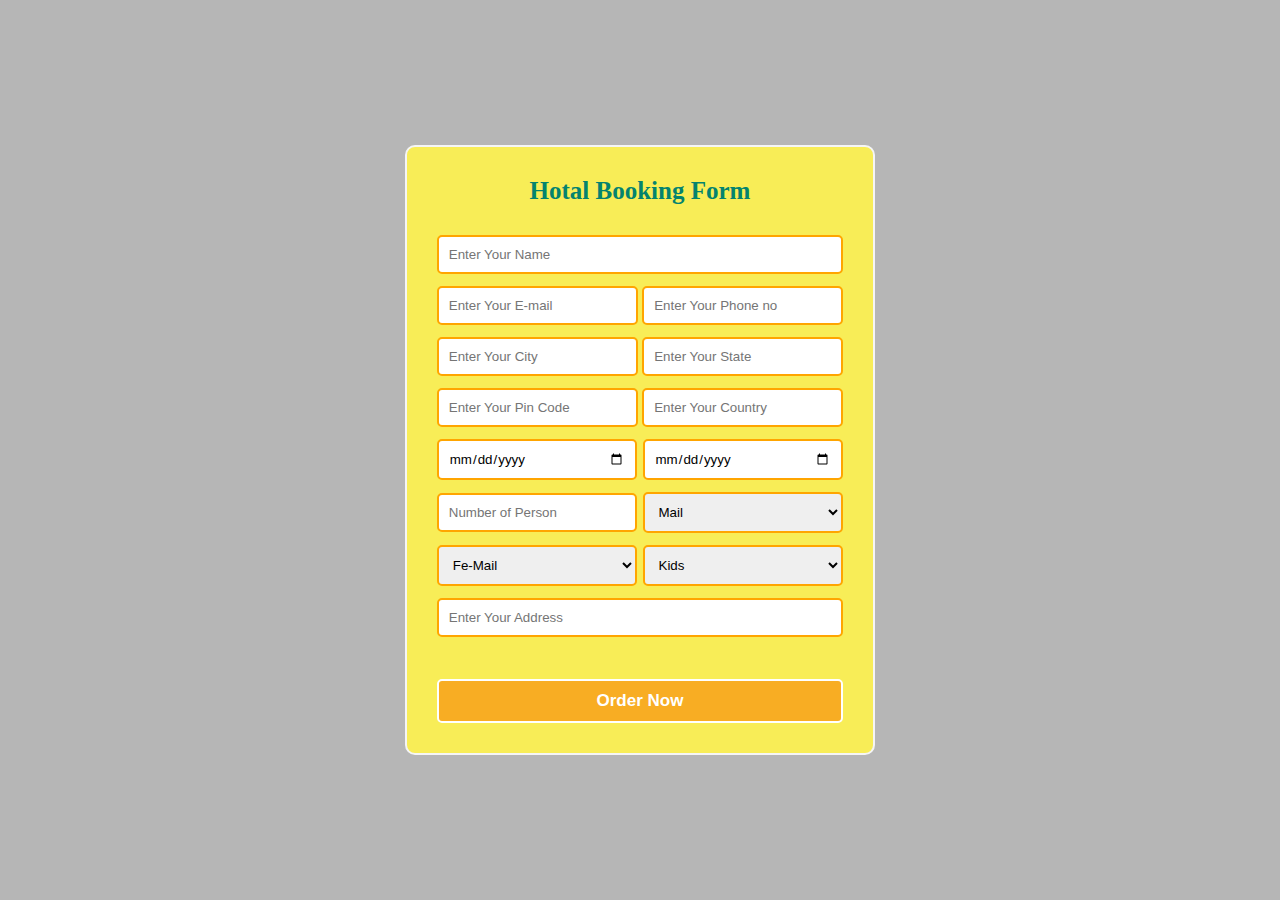
<file: index.html>
<!DOCTYPE html>
<html lang="en">
<head>
    <meta charset="UTF-8">
    <meta name="viewport" content="width=device-width, initial-scale=1.0">
    <title>Hotal Booking Forms</title>
    <link rel="stylesheet" href="style.css">
</head>
<body>
    <div class="form-contaner">
        <form action="">
            <h2>Hotal Booking Form</h2>

            <input type="text" placeholder="Enter Your Name">

            <div>
                <input type="email" placeholder="Enter Your E-mail">
                <input type="number" placeholder="Enter Your Phone no">
            </div>

            <div>
                <input type="text" placeholder="Enter Your City">
                <input type="text" placeholder="Enter Your State">
            </div>

            <div>
                <input type="number" placeholder="Enter Your Pin Code">
                <input type="text" placeholder="Enter Your Country">
            </div>

            <div class="date">
                <input type="date" placeholder="">
                <input type="date" placeholder="">
            </div>

            <div class="date">
                <input type="text" placeholder="Number of Person">
                <select name="" id="">
                    <option value="mail">Mail</option>
                    <option value="mail">1</option>
                    <option value="mail">2</option>
                    <option value="mail">3</option>
                    <option value="mail">4</option>
                    <option value="mail">5</option>
                </select>
            </div>
            <div class="date" id="women">
                <select name="" id="">
                    <option value="Fe-Mail">Fe-Mail</option>
                    <option value="Fe-Mail">1</option>
                    <option value="Fe-Mail">2</option>
                    <option value="Fe-Mail">3</option>
                    <option value="Fe-Mail">4</option>
                    <option value="Fe-Mail">5</option>
                </select>
                <select name="" id="">
                    <option value="Fe-Mail">Kids</option>
                    <option value="Fe-Mail">1</option>
                    <option value="Fe-Mail">2</option>
                    <option value="Fe-Mail">3</option>
                    <option value="Fe-Mail">4</option>
                    <option value="Fe-Mail">5</option>
                </select>
            </div>
            <input type="text" placeholder="Enter Your Address">
            <button type="submit">Order Now</button>
        </form>
    </div>
</body>
</html>
</file>
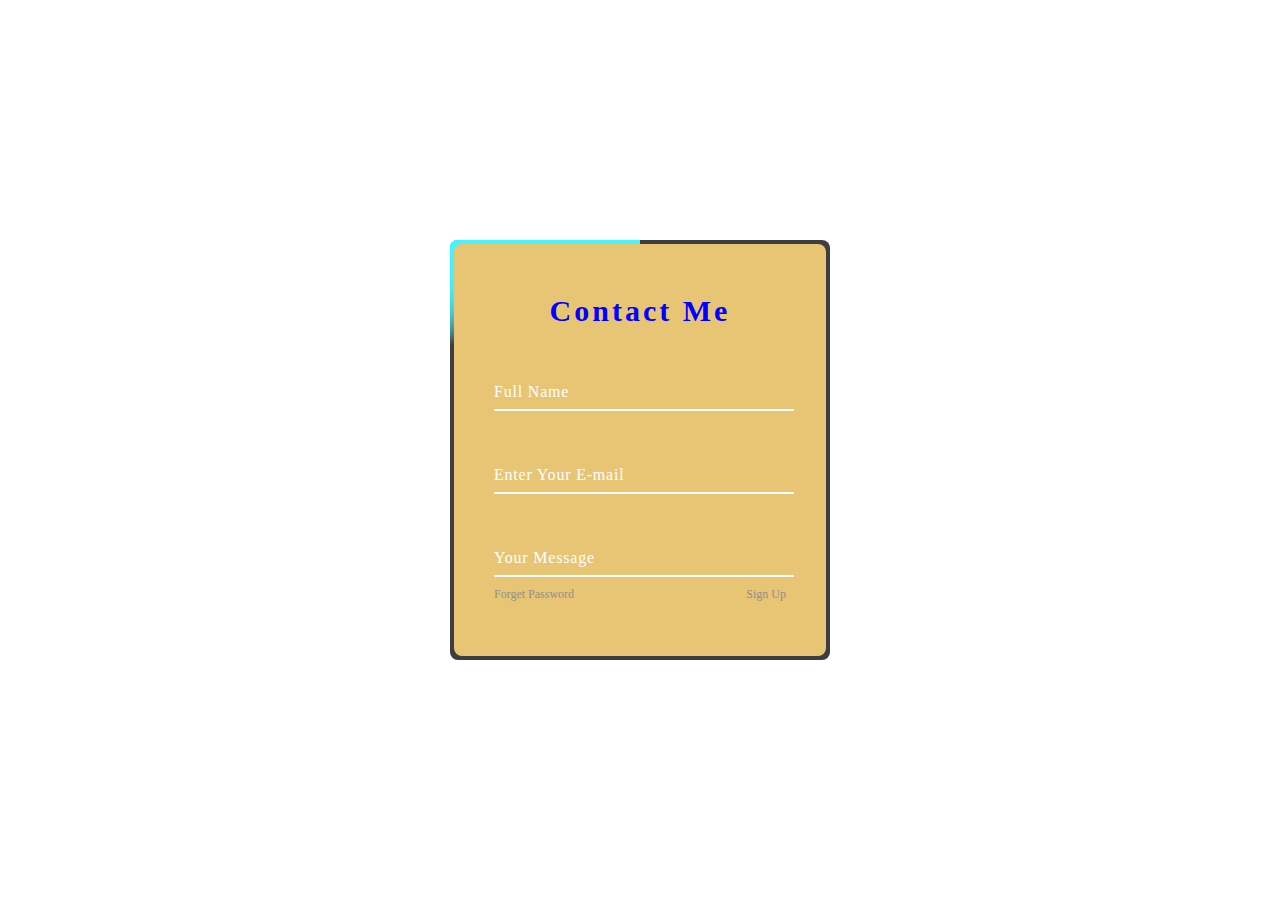
<file: animation form.html>
<!DOCTYPE html>
<html lang="en">
<head>
    <meta charset="UTF-8">
    <meta name="viewport" content="width=device-width, initial-scale=1.0">
    <title>Login Form</title>
    <style>
        * {
            margin: 0;
            padding: 0;
            box-sizing: border-box;
        }
        body {
            display: flex;
            justify-content: center;
            align-items: center;
            min-height: 100vh;
            
        }
        .box {
            position: relative;
            width: 380px;
            height: 420px;
            background-color: rgb(62, 62, 62);
            border-radius: 8px;
            overflow: hidden;
        }
        .box::before,
        .box::after,
        .boderline::before,
        .boderline::after {
            content: "";
            position: absolute;
            top: -50%;
            left: -50%;
            width: 380px;
            height: 420px;
            background: linear-gradient(0deg, transparent, transparent, #45f3ff, #45f3ff, #45f3ff);
            z-index: 1;
            transform-origin: bottom right;
            animation: animate 4s linear infinite; /* Increased speed */
        }
        .box::after {
            animation-delay: 2s; /* Adjusted delay */
        }
        .boderline {
            position: absolute;
            top: 0;
            inset: 0;
        }
        .boderline::before,
        .boderline::after {
            content: "";
            position: absolute;
            top: -50%;
            left: -50%;
            width: 380px;
            height: 420px;
            background: linear-gradient(0deg, transparent, transparent, #45f3ff, #ff2770, #45f3ff);
            z-index: 1;
            transform-origin: bottom right;
            animation: animate 4s linear infinite; /* Increased speed */
        }
        .boderline::after {
            animation-delay: 4s; /* Adjusted delay */
        }
        @keyframes animate {
            0% {
                transform: rotate(0deg);
            }
            100% {
                transform: rotate(360deg);
            }
        }
        .box form {
            position: absolute;
            inset: 4px;
            background-color: #E8C574;
            padding: 50px 40px;
            border-radius: 8px;
            z-index: 2;
            display: flex;
            flex-direction: column;
        }
        .box form h2 {
            color: white;
            font-weight: 500;
            text-align: center;
            letter-spacing: 0.1em;
        }
        .inputBox {
            position: relative;
            width: 300px;
            margin-top: 35px;
        }
        .inputBox input {
            position: relative;
            width: 100%;
            padding: 20px 10px 10px;
            background-color: transparent;
            outline: none;
            border: none;
            box-shadow: none;
            color: #23242a;
            font-size: 1em;
            letter-spacing: 0.05em;
            transition: 0.05s;
            z-index: 10;
        }
        .inputBox span {
            position: absolute;
            left: 0;
            padding: 20px 0px 10px;
            pointer-events: none;
            color: #8f8f8f;
            font-size: 1em;
            letter-spacing: 0.05em;
            transition: 0.05s;
        }
        .inputBox input:valid~span,
        .inputBox input:focus~span {
            color: white;
            font-size: 0.75em;
            transform: translateY(-34px);
        }
        .inputBox i {
            position: absolute;
            left: 0;
            bottom: 0;
            width: 100%;
            height: 2px;
            background-color: white;
            border-radius: 4px;
            overflow: hidden;
            transition: 0.05s;
            pointer-events: none;
        }
        .inputBox input:valid~i,
        .inputBox input:focus~i {
            height: 44px;
        }
        .links {
            display: flex;
            justify-content: space-between;
        }
        .links a {
            margin: 10px 0px;
            font-size: 0.75em;
            color: #8f8f8f;
            text-decoration: none; 
        }
        .links a:hover {
            color: white;
        }
        .box form input[type="submit"] {
            border: none;
            outline: none;
            padding: 9px 25px;
            background-color: white;
            cursor: pointer;
            font-size: 0.9em;
            border-radius: 4px;
            font-weight: 600;
            width: 100px;
            margin-top: 10px;
        }
        .box form input[type="submit"]:active {
            opacity: 0.8;
        }
    </style>
</head>
<body>
    <div class="box">
        <span class="boderline"></span>
        <form action="">
            <h2 style="color: blue;font-size: 30px; font-weight: 800;">Contact Me</h2>
            <div class="inputBox">
                <input type="text" required="required">
                <span style="color: white;">Full Name</span>
                <i></i>
            </div>
            <div class="inputBox">
                <input type="email" required="required">
                <span style="color: white;">Enter Your E-mail</span>
                <i></i>
            </div>
            <div class="inputBox">
                <input type="text" required="required">
                <span style="color: white;">Your Message</span>
                <i></i>
            </div>
            <div class="links">
                <a href="#">Forget Password</a>
                <a href="#">Sign Up</a>
            </div>
            <div class="inputBox">
                <input type="email" required="required">
                <span>Enter Your E-mail</span>
                <i></i>
            </div>
            <input type="submit" value="Login">
        </form>
    </div>
</body>
</html>
</file>
<file: style.css>
*{
    margin: 0;
    padding: 0;
    box-sizing: border-box;
    font-family: sans-serif;
}

body{
    width: 100%;
    height: 100vh;
    display: grid;
    place-items: center;
    background-color: rgb(182, 182, 182);
}
.form-contaner{
    background-color: rgb(248, 237, 87);
    padding: 20px;
    border-radius: 10px;
    border: solid 2px whitesmoke;
}
form{
    padding: 10px;
    display: flex;
    flex-direction: column;
}

form input{
    padding: 10px;
    margin-bottom: 12px;
    border: 0px;
    outline: none;
    border-radius: 5px;
    border: 2px solid orange;
}
form h2{
    text-align: center;
    font-size: 25px;
    margin-bottom: 30px;
    font-family: 'Times New Roman', Times, serif;
    font-weight: 900;
    color: rgb(4, 131, 110);
}
form button{
    padding: 10px;
    background-color: rgb(248, 173, 35);
    border: solid 2px white;
    outline: none;
    margin-top: 30px;
    font-size: 17px;
    font-weight: 700;
    color: white;
    border-radius: 5px;
    cursor: pointer;
}
.date{
    display: flex;
    align-items: center;
    justify-content: space-between;
    gap: 5px;
}
.date input{
    width: 50%;
}
.date select{
    padding: 10px;
    margin-bottom: 12px;
    outline: none;
    border:solid 2px orange;
    border-radius: 5px;
    width: 50%;
}
#women, #child{
    width: 100%;
}
</file>
